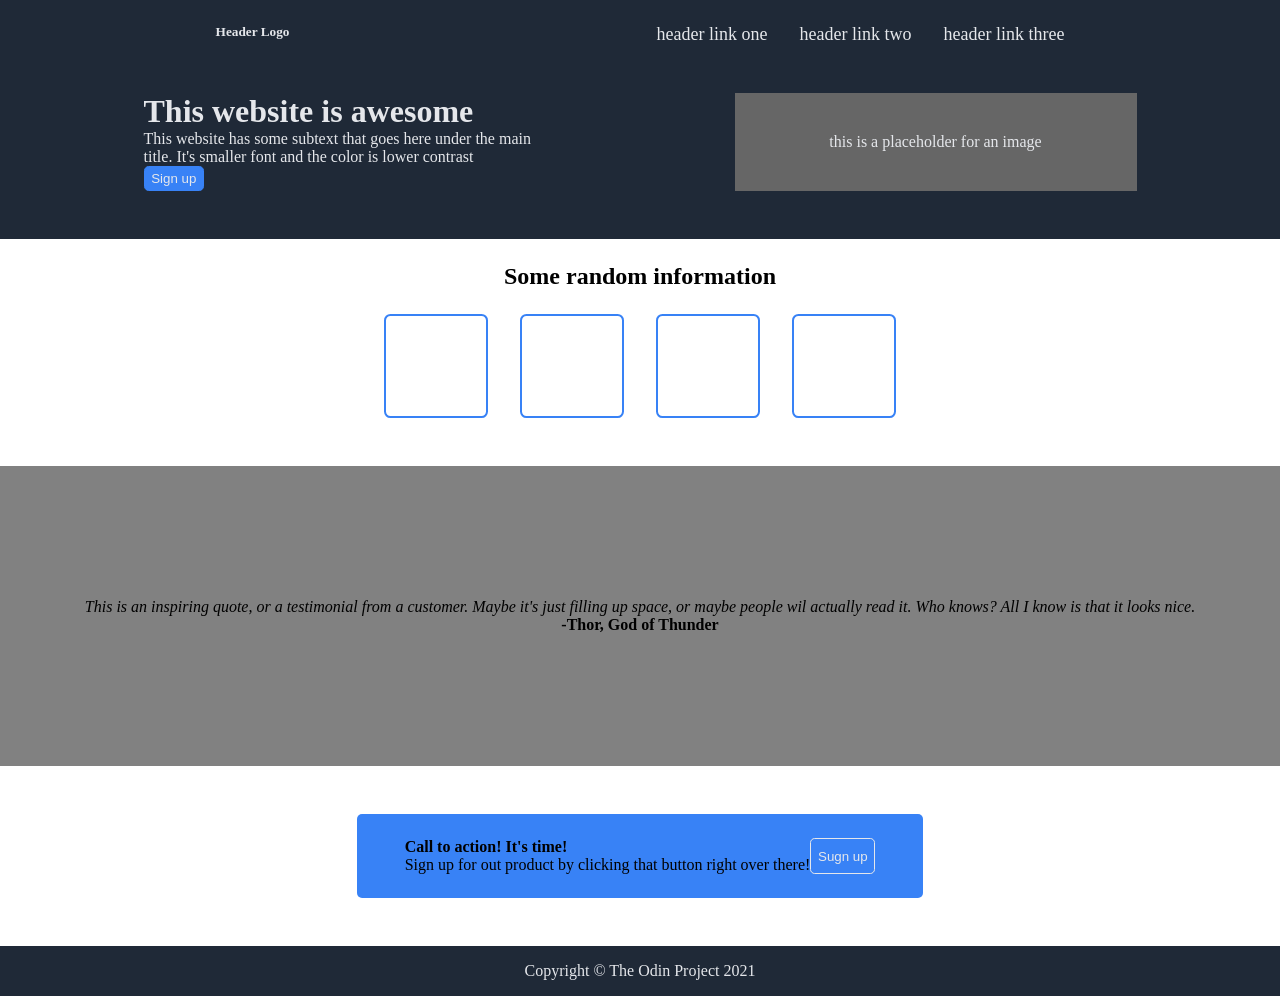
<file: index.html>
<!DOCTYPE html>
<html lang="en">
<head>
    <meta charset="UTF-8">
    <meta http-equiv="X-UA-Compatible" content="IE=edge">
    <meta name="viewport" content="width=device-width, initial-scale=1.0">
    <title>Document</title>
    <link rel="stylesheet" href="style.css">
</head>
<body>
    <!-- <h1>Odin Recipes</h1>
    <a href="/recipes/lasagna.html">lasagna</a> -->
    <div class="dark-header">
      <div class="nav-head">
        <h5>Header Logo</h5>
        <div class="nav">
          <ul>
            <li><a href="#">header link one</a></li>
            <li><a href="#">header link two</a></li>
            <li><a href="#">header link three</a></li>
          </ul>
        </div>
      </div>
      <div class="head-content">
        <div class="content">
        <h1>This website is awesome</h1>
        <p>This website has some subtext that goes here under the main title. It's smaller font and the color is lower contrast</p>
        <button class="btn-signup" type="button" name="button">Sign up</button>
        </div>
        <div class="img-place">
          <p>this is a placeholder for an image</p>
        </div>
      </div>
    </div>

    <!-- Some random information -->
    <div class="column">

    <h2>Some random information</h2>
    <div class="some-rand">

      <div class="box">
<!--  -->
      </div>
      <div class="box">
<!--  -->
      </div>
      <div class="box">
<!--  -->
      </div>
      <div class="box">
<!--  -->
      </div>
    </div>

    <div class="gray-content">
      <p class="quote"><em>This is an inspiring quote, or a testimonial from a customer. Maybe it's just filling up space, or maybe people wil actually read it. Who knows? All I know is that it looks nice.</em></p>
      <p class="author"><b>-Thor, God of Thunder</b></p>
    </div>

    <div class="call-to-action">
      <div class="blue-call">
        <p>
          <b>Call to action! It's time!</b><br />
          Sign up for out product by clicking that button right over there!
        </p>
        <button type="button" class="btn-signup btn-white" name="button">Sugn up</button>
      </div>
    </div>

    <div class="footer">
    Copyright &copy; The Odin Project 2021
    </div>

    </div>
</body>
</html>
</file>
<file: style.css>
* {
  margin: 0;
  padding: 0;
}

html,
body { height: 100% }

.nav {
  display: flex;
  flex-direction: column;
}

h5 {
  margin-bottom: 3em;
}

.btn-signup {
  background-color: #3882F6;
  border: 1px solid #3882F6;
  border-radius: .35em;
  padding: .3em .5em;
  color: #E5E7EB;
}

.nav > ul {
  display: flex;
  list-style: none;
}

.nav > ul > li {
  margin-left: 2em;
  margin-bottom: 3em;
}

ul > li > a {
  text-decoration: none;
  color: #E5E7EB;
  font-size: 18px;
 }

 .nav-head {
   display: flex;
   justify-content: space-around;
 }

 .dark-header {
   display: flex;
   flex-direction: column;
   background-color: #1F2937;
   color: #E5E7EB;
   padding: 1.5em 3em 3em 3em;
 }

 h2 {
   text-align: center;
   margin: 1em 0;
 }

.head-content {
  display: flex;
  justify-content: space-around;
}
.some-rand {
  display: flex;
  justify-content: center;
  align-items: center;
}

.call-to-action {
  display: flex;
  justify-content: center;
  align-items: center;
  padding: 3em 0;
}

.call-to-action > .blue-call {
  display: flex;
  justify-content: space-between;
  background-color: #3882F6;
  padding: 1.5em 3em;
  border-radius: 5px;
}

.btn-white {
  border: 1px solid #E5E7EB;
  color: #E5E7EB;
}

.box {
  width: 100px;
  height: 100px;
  border: 2px solid #3882F6;
  border-radius: .4em;
  margin: 0 1em 3em 1em;
}

.gray-content {
  display: flex;
  flex-direction: column;
  justify-content: center;
  align-items: center;
  background-color: #818181;
  height: 300px;
}

.column {
  display: flex;
  flex-direction: column;
}

.content {
  flex-shrink: 2;
  width: 400px
}
.footer {
  background-color: #1F2937;
  text-align: center;
  color: #E5E7EB;
  padding: 1em 0;
}
.img-place {
  display: flex;
  flex-direction: column;
  justify-content: center;
  text-align: center;
  border: 1px solid #666;
  background-color: #666;
  /* flex-grow: 2; */
  width: 400px
}
</file>
